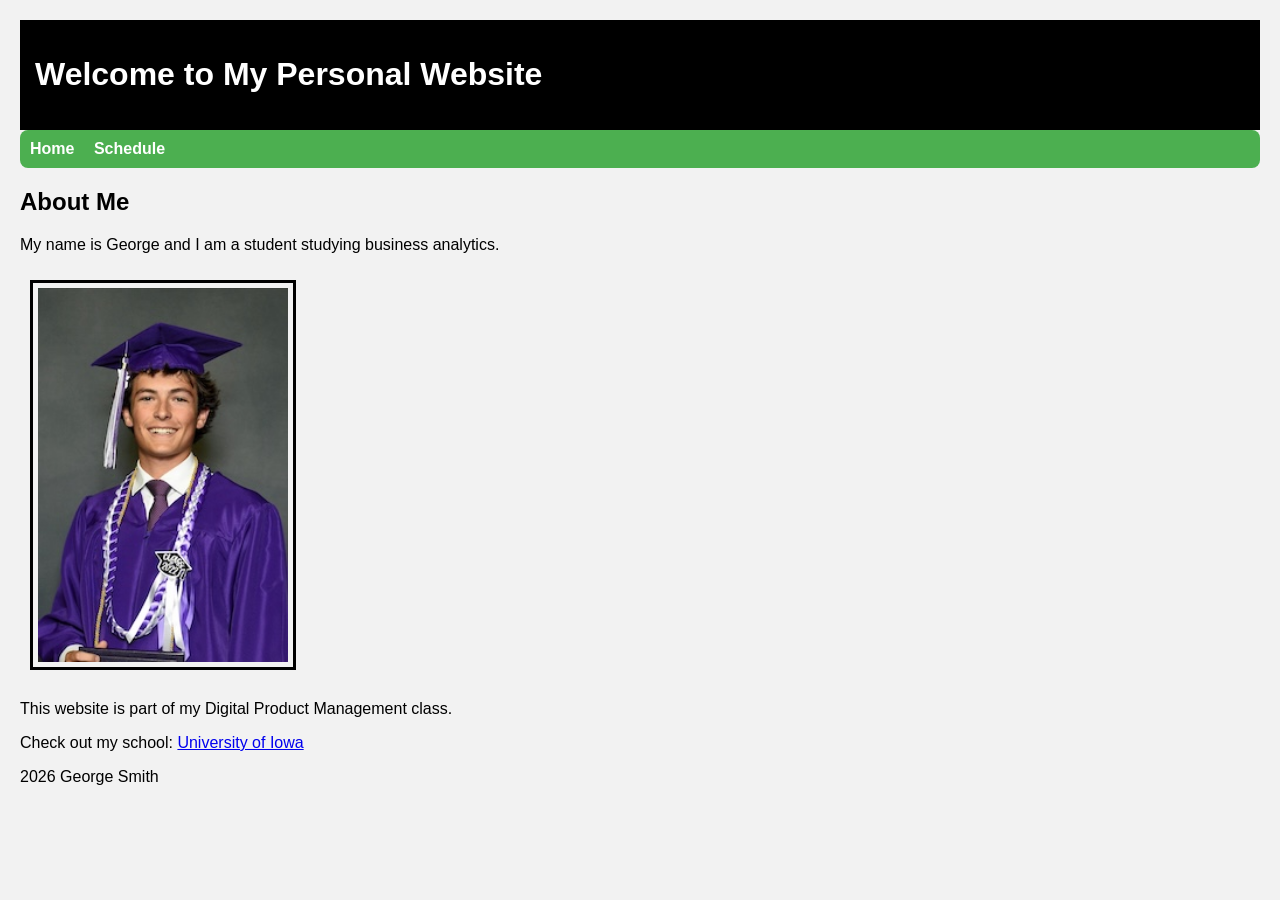
<file: geosmith-website/index.html>
<!DOCTYPE html>
<html lang="en">

<head>
<meta charset="UTF-8">
<title>George's Personal Website</title>
<link rel="stylesheet" href="style/stylesheet.css">
</head>

<body>

<header>
<h1>Welcome to My Personal Website</h1>
</header>

<nav>
<a href="index.html">Home</a>
<a href="schedule.html">Schedule</a>
</nav>

<main>

<h2>About Me</h2>

<p>My name is George and I am a student studying business analytics.</p>

<img src="images/photo1.JPG" alt="Photo of me" width="250">

<p>This website is part of my Digital Product Management class.</p>

</main>

<footer>
<p>Check out my school: <a href="https://uiowa.edu" target="_blank">University of Iowa</a></p>
<p>2026 George Smith</p>
</footer>

</body>

</html>
</file>
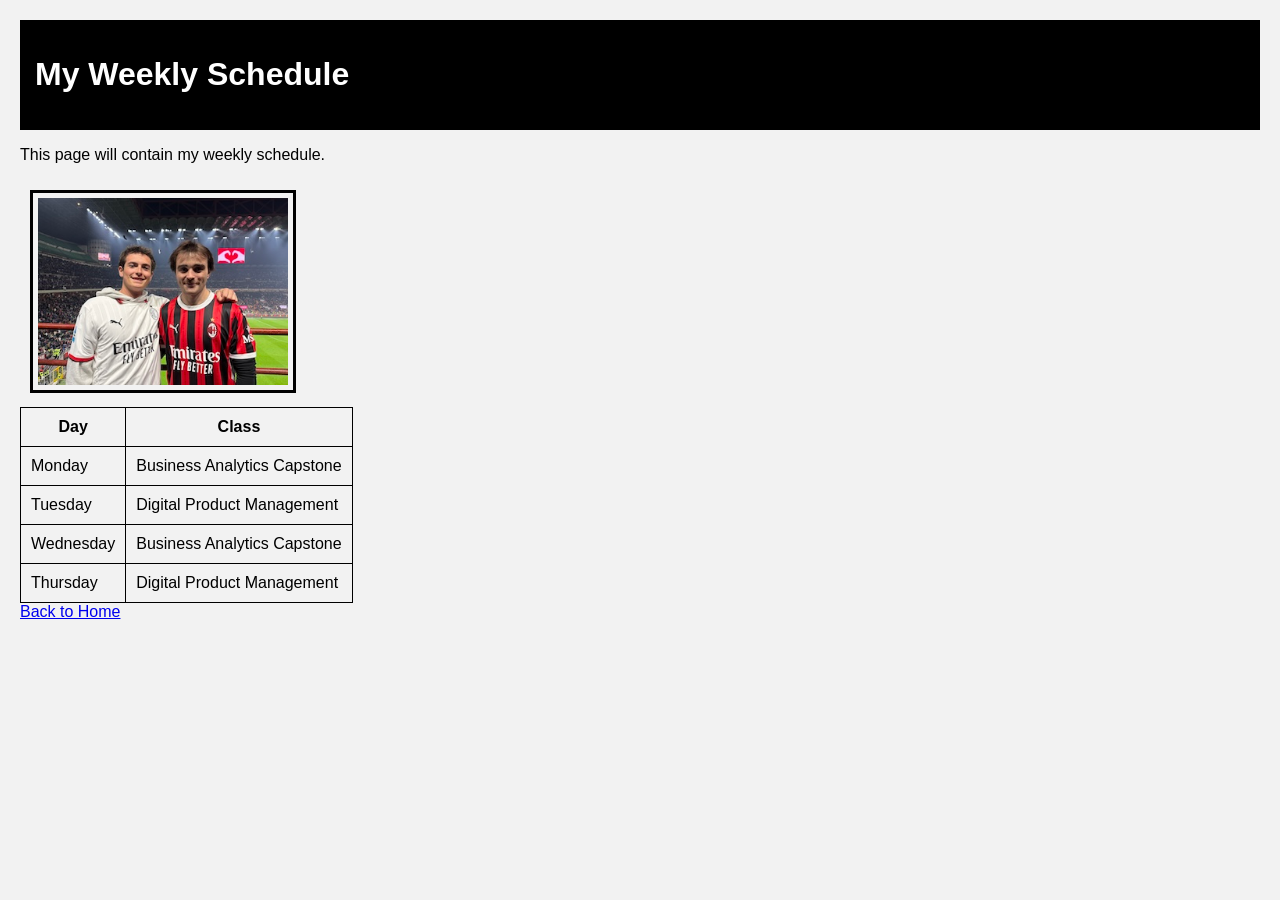
<file: geosmith-website/schedule.html>
<!DOCTYPE html>
<html lang="en">

<head>
<meta charset="UTF-8">
<title>My Schedule</title>
<link rel="stylesheet" href="style/stylesheet.css">
</head>

<body>

<header>
<h1>My Weekly Schedule</h1>
</header>

<main>

<p>This page will contain my weekly schedule.</p>

</main>

<img src="images/photo2.JPG" alt="Second photo of me" width="250">

<table>

<tr>
<th>Day</th>
<th>Class</th>
</tr>

<tr>
<td>Monday</td>
<td>Business Analytics Capstone</td>
</tr>

<tr>
<td>Tuesday</td>
<td>Digital Product Management</td>
</tr>

<tr>
<td>Wednesday</td>
<td>Business Analytics Capstone</td>
</tr>

<tr>
<td>Thursday</td>
<td>Digital Product Management</td>
</tr>


</table>

<footer>
<a href="index.html">Back to Home</a>
</footer>

</body>

</html>
</file>
<file: geosmith-website/style/stylesheet.css>
body{
background-color:#f2f2f2;
font-family:Arial;
margin:20px;
}

header{
background-color:black;
color:white;
padding:15px;
}

img{
border:3px solid black;
margin:10px;
padding:5px;
}

table{
border-collapse:collapse;
}

th,td{
border:1px solid black;
padding:10px;
}

nav {
    background-color: #4CAF50; /* nice green background */
    padding: 10px;
    border-radius: 8px;
    margin-bottom: 20px;
}

nav a {
    color: white;        /* link text color */
    text-decoration: none; /* remove underline */
    margin-right: 15px;  /* space between links */
    font-weight: bold;   /* make links bold */
}

nav a:hover {
    text-decoration: underline; /* underline on hover */
}
</file>
